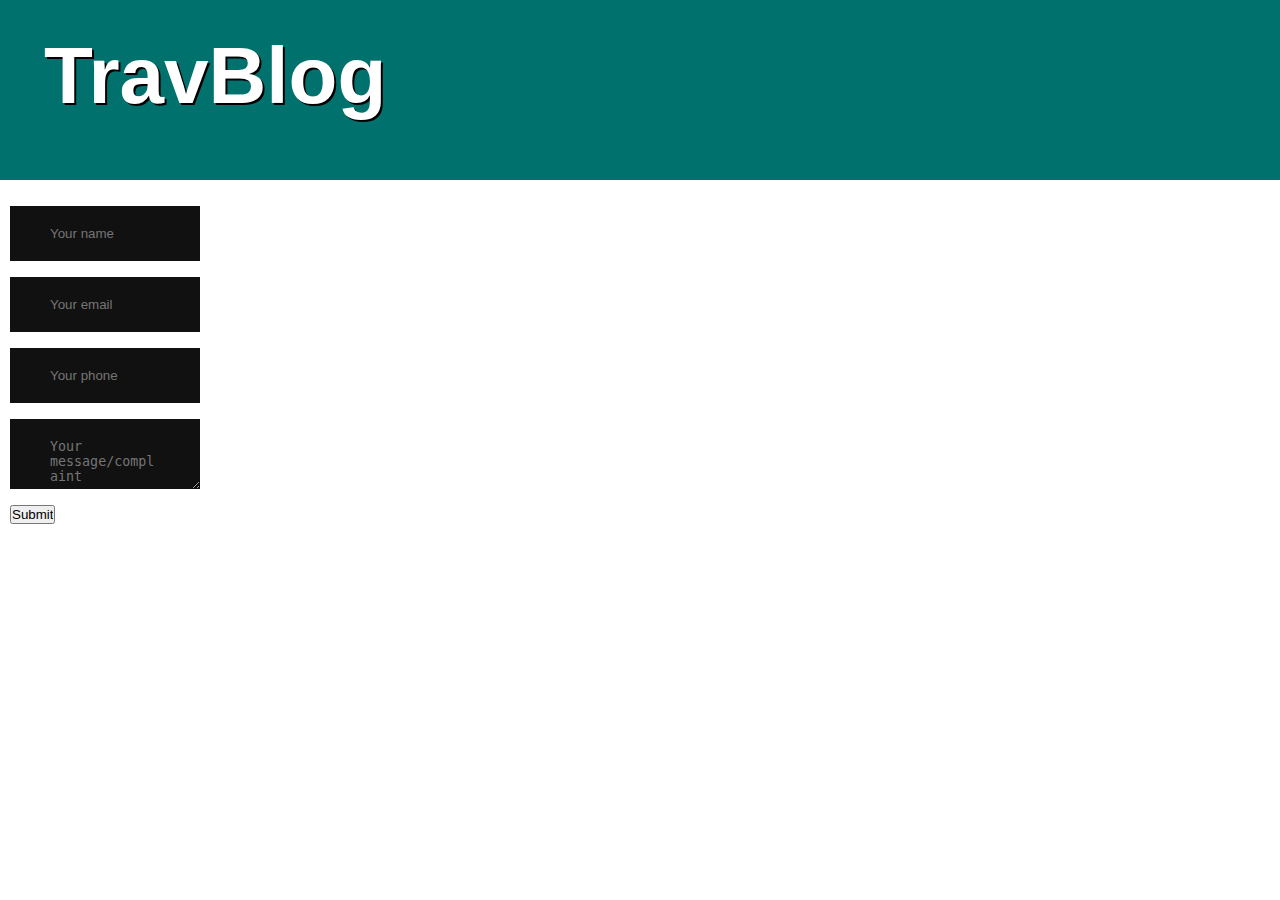
<file: ask.html>
<!DOCTYPE html>
<html lang ="en">
<head>
    <title>TravBlog</title>
    <link rel="stylesheet" href="ask.css">
</head>
<body>
    <div class="main">
        <div class="navbar">
            <div class="icon">
                <h2 class="logo">TravBlog</h2>
            </div>
            <div class="contact-section">
                
                <div class="border"></div>
                <form class="contact-form" action="ask.html" method="post">
                    <input type="text"class="contact-form-text" placeholder="Your name">
                    <input type="email"class="contact-form-text" placeholder="Your email">
                    <input type="phone"class="contact-form-text" placeholder="Your phone">
                    <textarea class="contact-form-text" placeholder="Your message/complaint"></textarea>
                    <input type="submit" class="contact-form-btn" value="Submit">
                </form>
            </div>
        </div>
    </div>
</body>
</html>
</file>
<file: ask.css>
*{
    margin:0;
    padding:0;

}
.main{
    width:100%;
    background:linear-gradient(to top,rgba(255,255,255)80%,rgba(0,113,109)25%);
    background-position: center;
    background-size:cover;
    height:100vh;
}

.icon{
    width: 200px;
    float:left;
    height:70px;

}

.logo{
    color:#ffffff;
    font-size:80px;
    font-family:arial;
    text-shadow: black 2px 2px;
    padding-left:44px;
    float:left;
    padding-top:30px;
}
.navbar{
    width:200px;
    float:left;
    height:70px;
}

.border{
    width: 1000px;
    height:10px;
    background:rgba(0,113,109);
    margin:40px auto;
}
.contact-form{
    max-width:1500px;
    margin:auto;
    padding-top: 100px;
    padding-left: 10px;
    overflow:hidden;
}
.contact-form-text{
    
    display:block;
    width:100%;
    box-sizing:border-box;
    margin:16px 0;
    border:0;
    background:#111;
    padding:20px 40px;
    outline:none;
    color:#ddd;
    transition: 0.5s;
}
</file>
